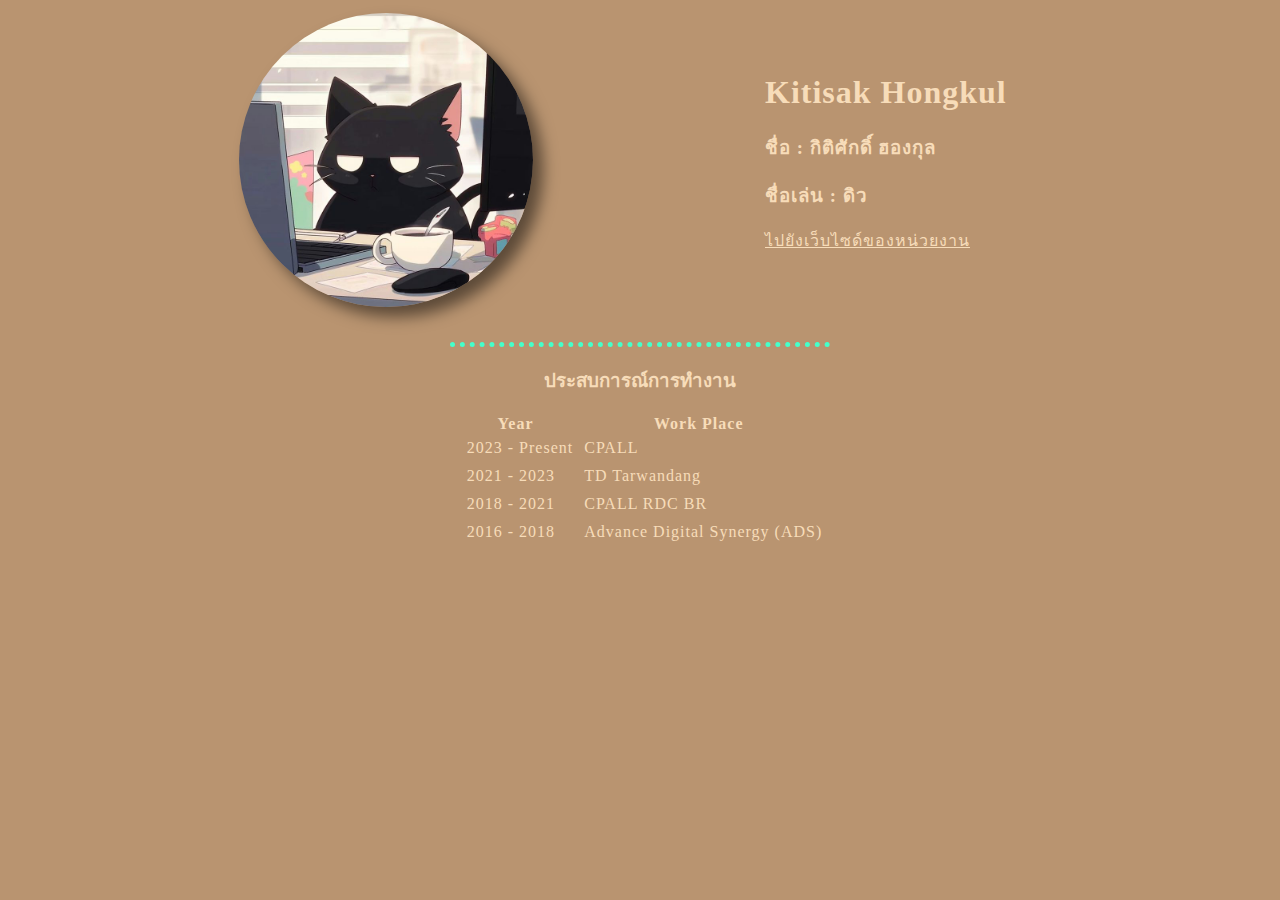
<file: index.html>
<!DOCTYPE html>
<html lang="en">
  <head>
    <meta charset="UTF-8" />
    <meta http-equiv="X-UA-Compatible" content="IE=edge" />
    <meta name="viewport" content="width=device-width, initial-scale=1.0" />
    <title>Document</title>
    <link rel="stylesheet" href="styles.css">
  </head>
  <body>
  <table>
    <tr>
      <td align="center">
        <img src="profile.jpg" style="width: 40%; height: auto" />
      </td>
      <td align="left">
          <h1>Kitisak Hongkul</h1>
          <h3>ชื่อ : กิติศักดิ์ ฮองกุล  </h3>
          <h3>ชื่อเล่น : ดิว</h3>
          <a href="https://www.cpall.co.th/">ไปยังเว็บไซด์ของหน่วยงาน</a>
          <br />
          <br>
      </td>
    </tr>
  </table>
  <br>
<hr>
    <h3 align="center">ประสบการณ์การทำงาน</h3>
<center>
  <table>
    <thead align="center">
      <tr >
        <th>Year</th>
        <th>Work Place</th>
      </tr>
    </thead>
    <tbody >
      <tr>
        <td>2023 - Present</td>
        <td>CPALL </td>
      </tr>
      <tr>
        <td>2021 - 2023</td>
        <td>TD Tarwandang</td>
      </tr>
      <tr>
        <td>2018 - 2021</td>
        <td>CPALL RDC BR</td>
      </tr>
      <tr>
        <td>2016 - 2018</td>
        <td>Advance Digital Synergy (ADS)</td>
      </tr>
    </tbody>
  </table>
</center>
    
  </body>
</html>
</file>
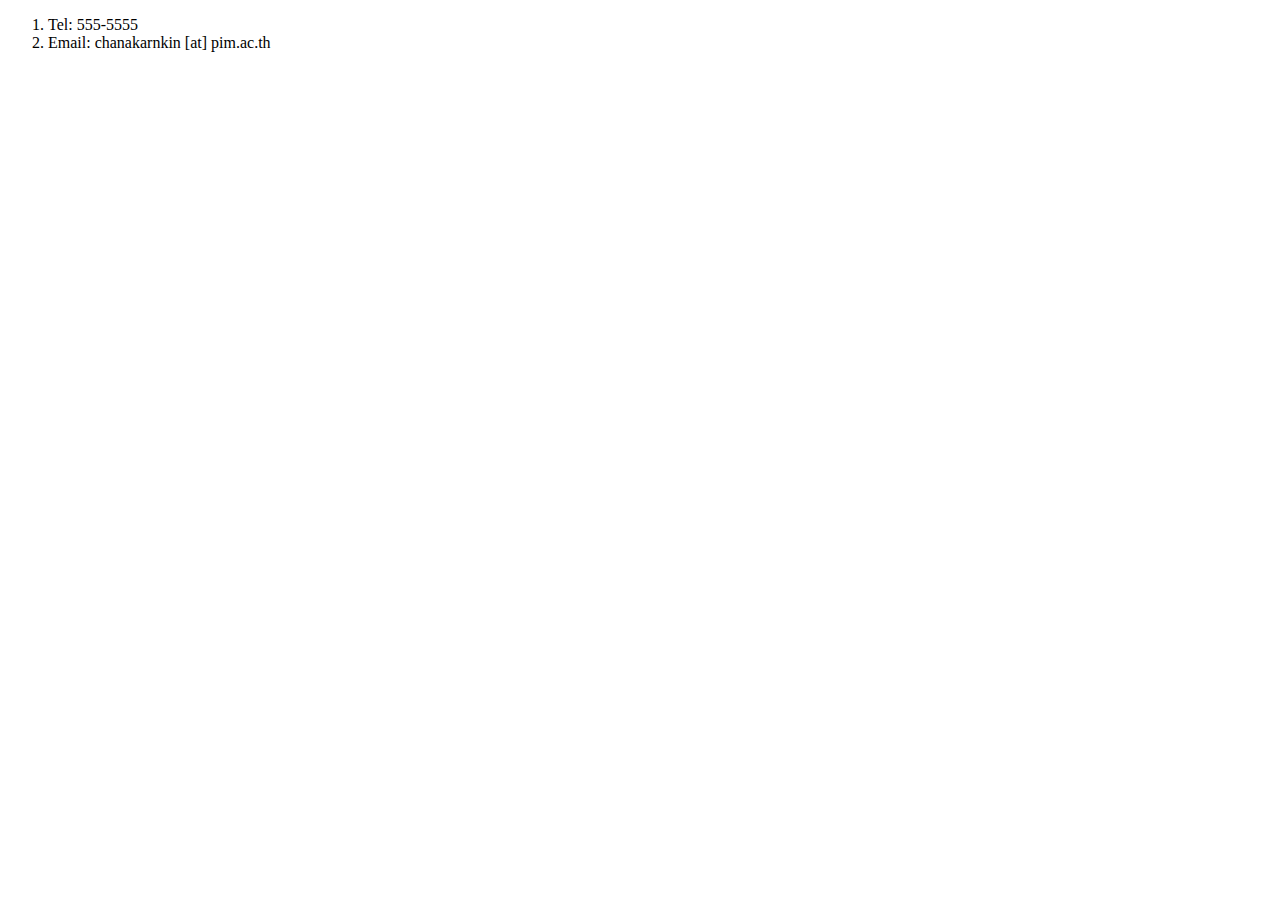
<file: contact.html>
<!DOCTYPE html>
<html lang="en">
<head>
    <meta charset="UTF-8">
    <meta http-equiv="X-UA-Compatible" content="IE=edge">
    <meta name="viewport" content="width=device-width, initial-scale=1.0">
    <title>Contact</title>
</head>
<body>
    <ol>
        <li>Tel: 555-5555</li>
        <li>Email: chanakarnkin [at] pim.ac.th</li>
    </ol>
    
</body>
</html>
</file>
<file: styles.css>
body {
    background-color: #B99470; /* ระบุรหัสสีเป็นค่า Hex */
    color:#F7DCB9;
    font-family: Serif;
}
table {
    border-collapse: collapse;
    
    letter-spacing: 1px;
}
table td {
    padding-left: 10px;
    padding-top: 5px;
    padding-bottom: 5px;
}

a {
    color: #F7DCB9; /* ระบุสีลิงก์ปกติ */
}

a:hover {
    color: #B5C18E; /* ระบุสีของลิงก์เมื่อเมาส์วางบน */
}

hr {
    border-style: none;
    border-top-style: dotted;
    border-color: #45FFCA;
    border-width: 5px;
    width: 30%;
}

img {
    box-shadow: 10px 10px 15px rgba(0, 0, 0, 0.5);
    border-radius: 50%;
}
</file>
